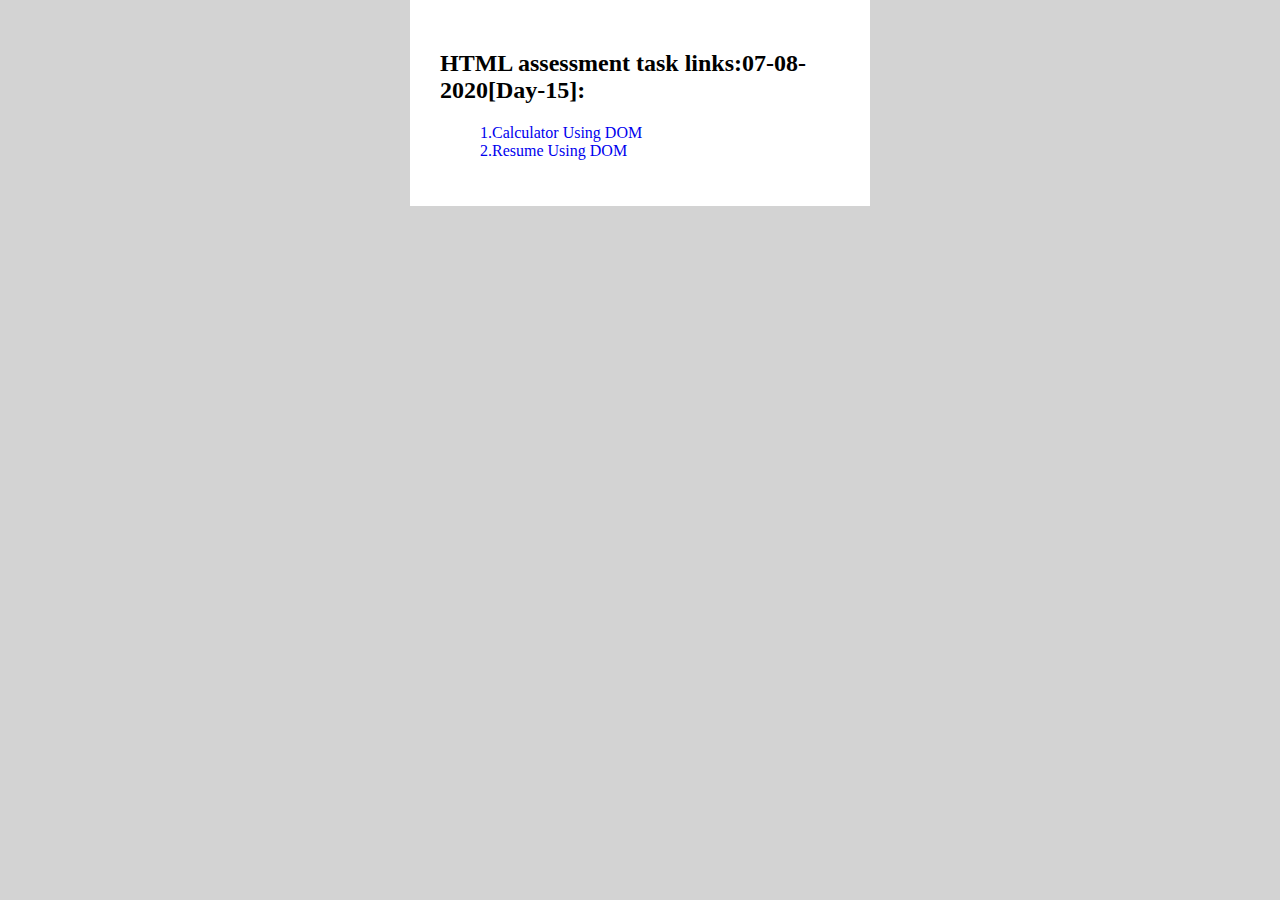
<file: Notes/Problems With Solutions/Test-080820/index.html>
<html>
<head>
<title>HTML/CSS assignment </title>
<style type="text/css">
body
{
background-color:lightgrey;
padding:0px;
margin:0px;
}
.container
{
width:400px;
margin:auto;
background-color:white;
padding:30px;
}
ul li
{
list-style:none;
}
a
{
text-decoration:none;
}
</style>
</head>
<body>
<div class="container">
<h2>HTML assessment task links:07-08-2020[Day-15]:</h2>
<ul>
<li><a href="https://serene-torvalds-21f0b7.netlify.app/">1.Calculator Using DOM</a></li>
<li><a href="https://sad-darwin-640818.netlify.app/">2.Resume Using DOM</a></li>
</ul>
</div>
</body>
</html>
</file>
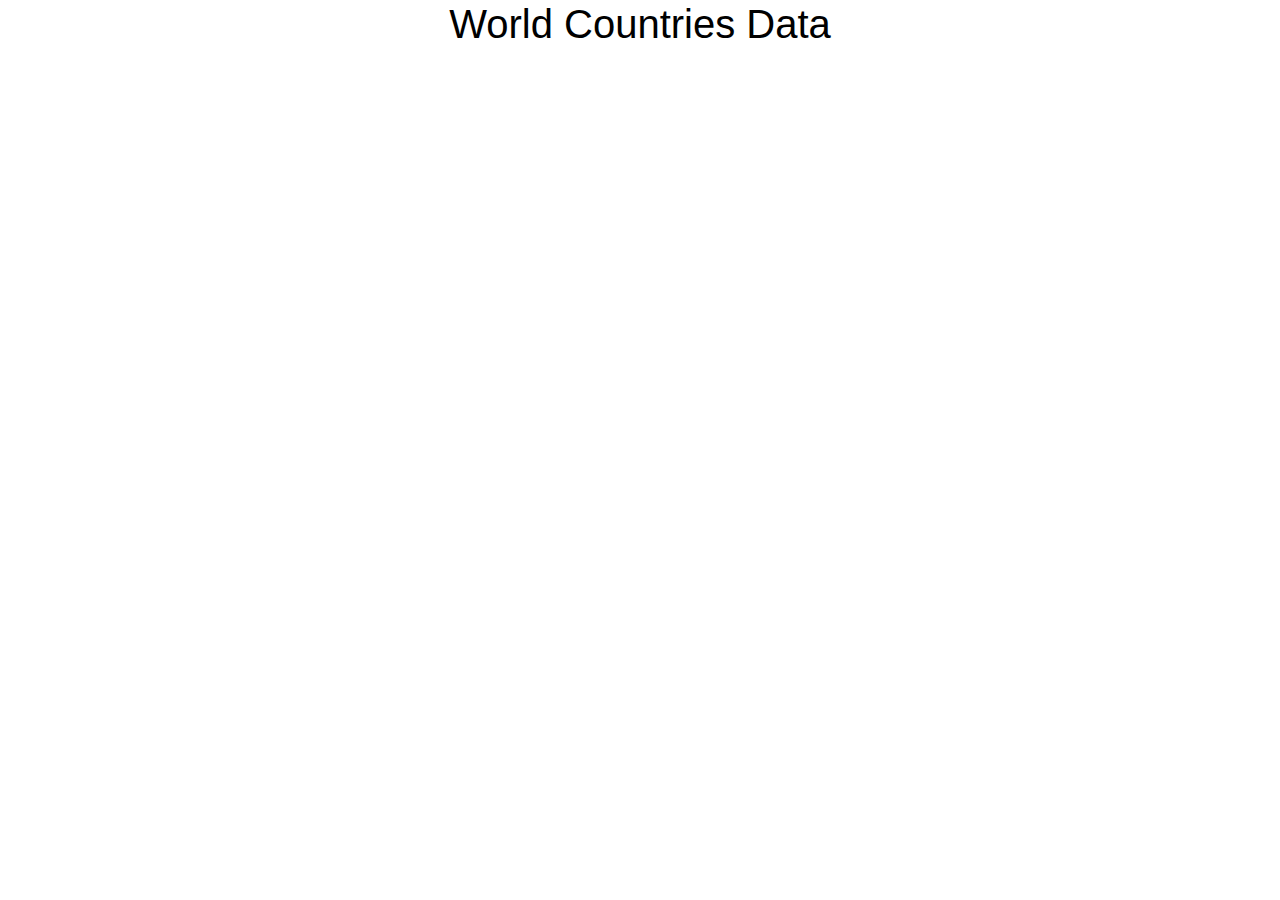
<file: Notes/Interview Q&A`s/CodeExamples/Promises/3-RestCountries/index.html>
<!DOCTYPE html>
<html lang="en">
<head>
    <meta charset="UTF-8">
    <meta name="viewport" content="width=device-width, initial-scale=1.0">
    <title>Countries With Flags</title>
    <link rel="stylesheet" 
    href="https://stackpath.bootstrapcdn.com/bootstrap/4.5.2/css/bootstrap.min.css">
</head>
<body>
    <script src="temp.js"></script>
</body>
</html>
</file>
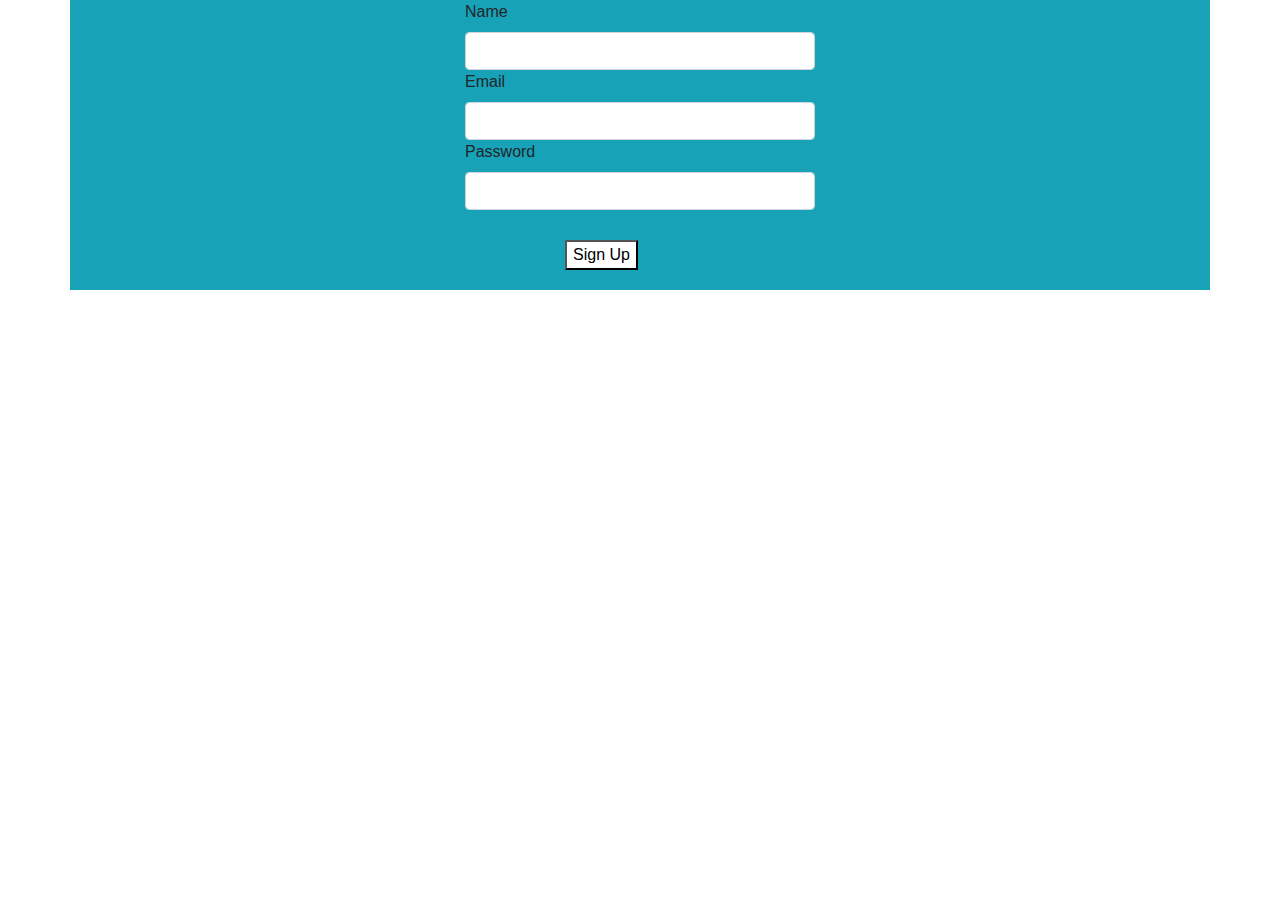
<file: Notes/BootStrap/SignUp.html>
<html lang="en">
<head>
    <title>Bootstrap</title>
    <link rel="stylesheet" href="https://stackpath.bootstrapcdn.com/bootstrap/4.5.1/css/bootstrap.min.css">
    <style>
        .mycontainer {
            background-color: #1045a0;
        }
    </style>
</head>
<body>
    <div class="container bg-info">
        <div class="row">
            <div class="col"></div>
            <div class="col">
                <label for="name">Name</label>
                <input type="text" id="name" class="form-control">
                <label for="email">Email</label>
                <input type="email" id="email" class="form-control">
                <label for="pass">Password</label>
                <input type="password" id="pass" class="form-control">
                <button style="background-color: White;margin-left: 100px;margin-top: 30px;margin-bottom: 20px;" onclick="mssg()">Sign Up</button>
            </div>
            <div class="col"></div>
        </div>
    </div>

    <script type="text/javascript">
       function mssg(){
        alert("SignUp successfull")
       }
    </script>
</body>
</html>
</file>
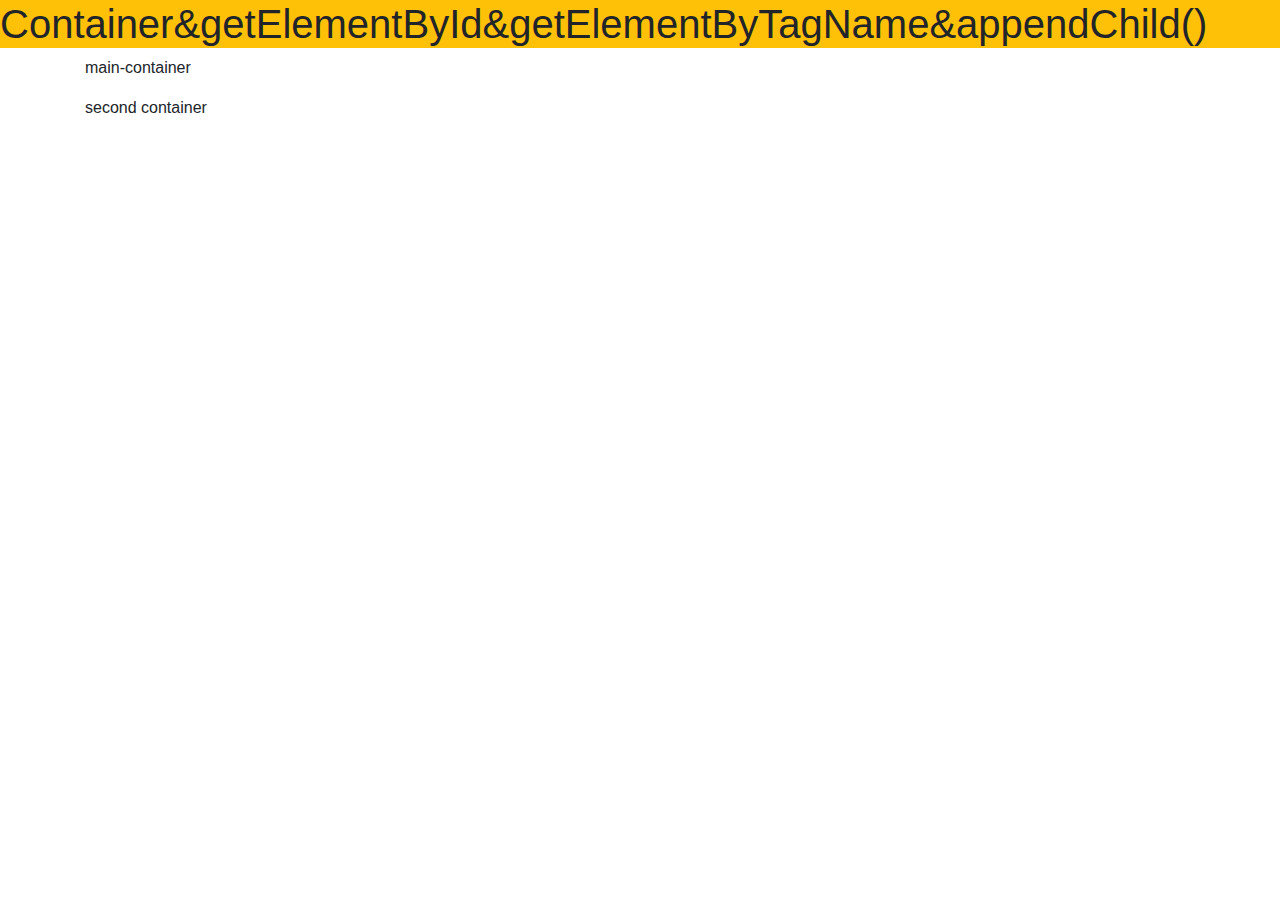
<file: Notes/HTML5_CSS3/HTML Using JS/Container&getElementById&getElementByTagName.html>
<!DOCTYPE html>
<html>
<head>
	<title>Container&Various other TAGs</title>
	<link rel="stylesheet" type="text/css" href="https://stackpath.bootstrapcdn.com/bootstrap/4.5.1/css/bootstrap.css">
</head>
<body>
	<script type="text/javascript">
		let heading = document.createElement('h1');
		heading.setAttribute('class','bg-warning');
		heading.innerText = 'Container&getElementById&getElementByTagName&appendChild()';
		console.log(heading);

		document.body.appendChild(heading);

		let container = document.createElement('div');
		container.setAttribute('class','container mycontainer');
		container.setAttribute('id','contain');

		let container2 = document.createElement('div');
		container2.setAttribute('class','container mycontainer1');
		container2.setAttribute('id','contain2');

		container.innerHTML = '<p>main-container</p>';
		container2.innerText = 'second container';

		let container3 = document.createElement('div');
		container3.setAttribute('class','container');
		container3.setAttribute('id','contain3');

		document.body.appendChild(container);
		document.body.appendChild(container2);
		document.body.appendChild(container3);

		let value = document.getElementById('contain');
		console.log(value);

		let value1 = document.getElementsByTagName('div');//NOTE::GET-ELEMENT(S)-BY-TAGNAME
		console.log(value1);

	</script>
</body>
</html>
</file>
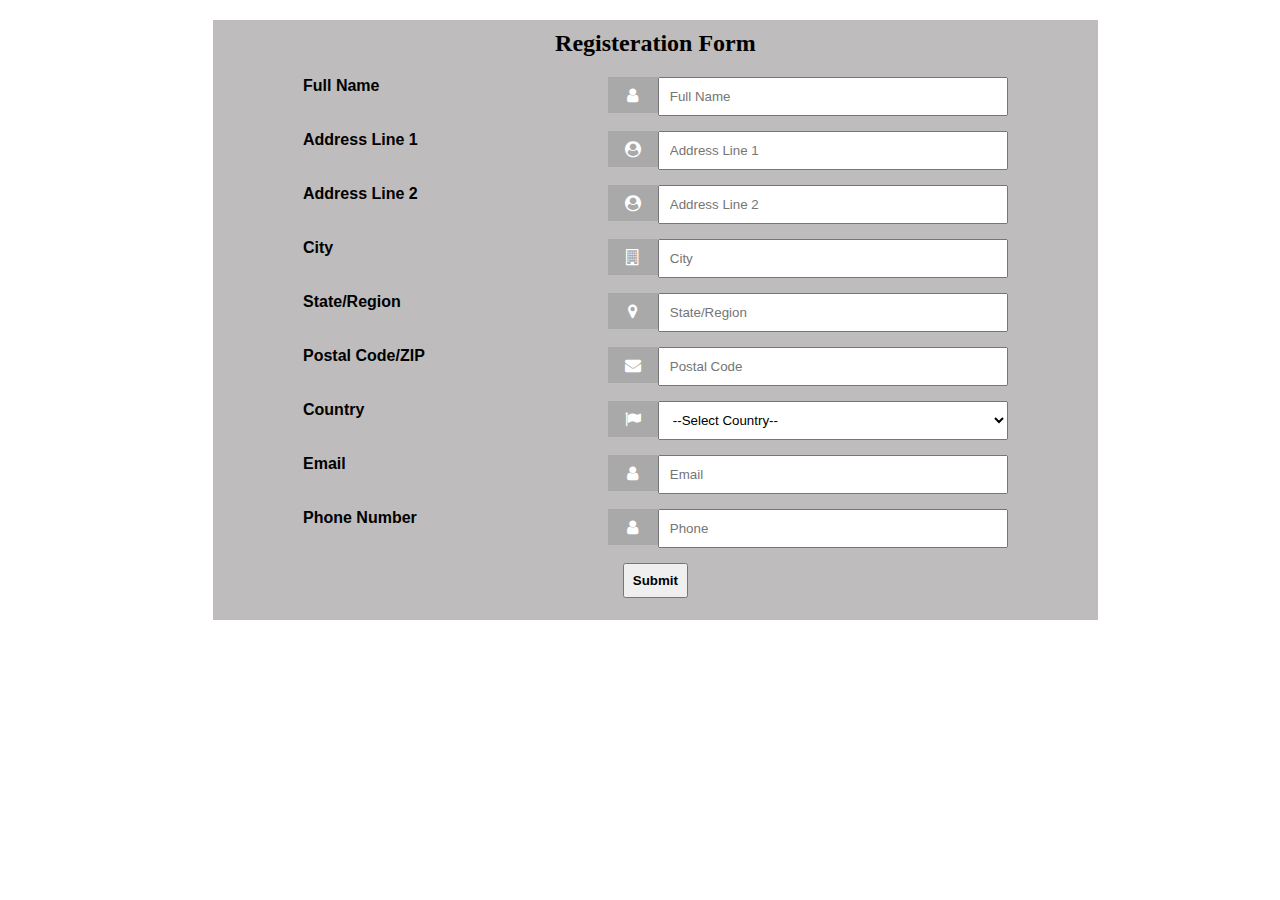
<file: Notes/Problems With Solutions/Test-080820/Test_08-08-Q1.html>
<html>
<head>
    <meta name="viewport" content="width=device-width, initial-scale=1.0">
    <title>Question-1</title>
    <link rel="stylesheet" href="style.css">
    <link rel="stylesheet" href="https://stackpath.bootstrapcdn.com/font-awesome/4.7.0/css/font-awesome.min.css">
</head>
<body>
    <div class="container">
        <form onsubmit="sendMssg()">
            <h2 style="text-align: center;padding-top: 10px;">Registeration Form</h2>
            <div class="inner-box">
                <div class="input-column">
                    <b class = "Writeup-style">Full Name</b>
                    <span class = "Icons-style"><i class="fa fa-user icon"></i>
                        <input class="input-format" type="text" placeholder="Full Name" name="name" maxlength="30" autocomplete="off"  required>
                    </span>
                </div>  
            </div>
          
            <div class="inner-box">
                <div class="input-column">
                    <b class = "Writeup-style">Address Line 1</b>
                    <span class="Icons-style"><i class="fa fa-user-circle icon"></i>
                        <input class="input-format" type="text" placeholder="Address Line 1" name="address1" maxlength="30" autocomplete="off"  required>
                    </span>
                </div>  
            </div>
          
            <div class="inner-box">
                <div class="input-column">
                    <b class = "Writeup-style">Address Line 2</b>
                    <span class = "Icons-style"><i class="fa fa-user-circle icon"></i>
                        <input class="input-format" type="text" placeholder="Address Line 2" name="address2" maxlength="30" autocomplete="off" required>
                    </span>
                </div>  
            </div>
            <div class="inner-box">
                <div class="input-column">
                    <b class = "Writeup-style">City</b>
                    <span class = "Icons-style"><i class="fa fa-building-o icon"></i>
                        <input class="input-format" type="text" placeholder="City" name="city" maxlength="30" autocomplete="off" required>
                    </span>
                </div>  
            </div>
            <div class="inner-box">
                <div class="input-column">
                    <b class = "Writeup-style">State/Region</b>
                    <span class = "Icons-style"><i class="fa fa-map-marker icon"></i>
                        <input class="input-format" type="text" placeholder="State/Region" name="region" maxlength="50" autocomplete="off" required>
                    </span>
                </div>  
            </div>
            <div class="inner-box">
                <div class="input-column">
                    <b class = "Writeup-style">Postal Code/ZIP</b>
                    <span class = "Icons-style"><i class="fa fa-envelope icon"></i>
                        <input class="input-format" type="Number" maxlength="6" placeholder="Postal Code" name="zip" autocomplete="off" required>
                    </span>
                </div>  
            </div>
            <div class="inner-box">
                <div class="input-column">
                    <b class = "Writeup-style">Country</b>
                    <span class = "Icons-style"><i class="fa fa-flag icon"></i>
                        <select class="input-format">
                            <option value="">--Select Country--</option>
                            <option value="IN">India</option>
                            <option value="Ch">China</option>
                            <option value="Aus">Australia</option>
                            <option value="SF">South Africa</option>
                            <option value="US">United States Of America</option>
                            <option value="UK">United Kingdom</option>
                            <option value="Ger">Germany</option>
                            <option value="Ne">Netherland</option>
                        </select>
                    </span>
                </div>  
            </div>
            <div class="inner-box">
                <div class="input-column">
                    <b class = "Writeup-style">Email</b>
                    <span class = "Icons-style"><i class="fa fa-user icon"></i>
                        <input class="input-format" type="email" placeholder="Email" name="email" maxlength="50" autocomplete="off" required>
                    </span>
                </div>  
            </div>
            <div class="inner-box">
                <div class="input-column">
                    <b class = "Writeup-style">Phone Number</b>
                    <span class = "Icons-style"><i class="fa fa-user icon"></i>
                        <input class="input-format" type="Number" placeholder="Phone" name="phone" minlength="10" maxlength="13" autocomplete="off" required>
                    </span>
                </div>  
            </div>
            <div style="text-align: center;">
                <button type="submit" class="btn" style="text-align: center;padding: 8px;"><b>Submit</b></button>
            </div>
        </form>
    </div>

    <script>
        function sendMssg(){
            alert("Thank You for Submitting!!");
        }
    </script>
    
</body>
</html>
</file>
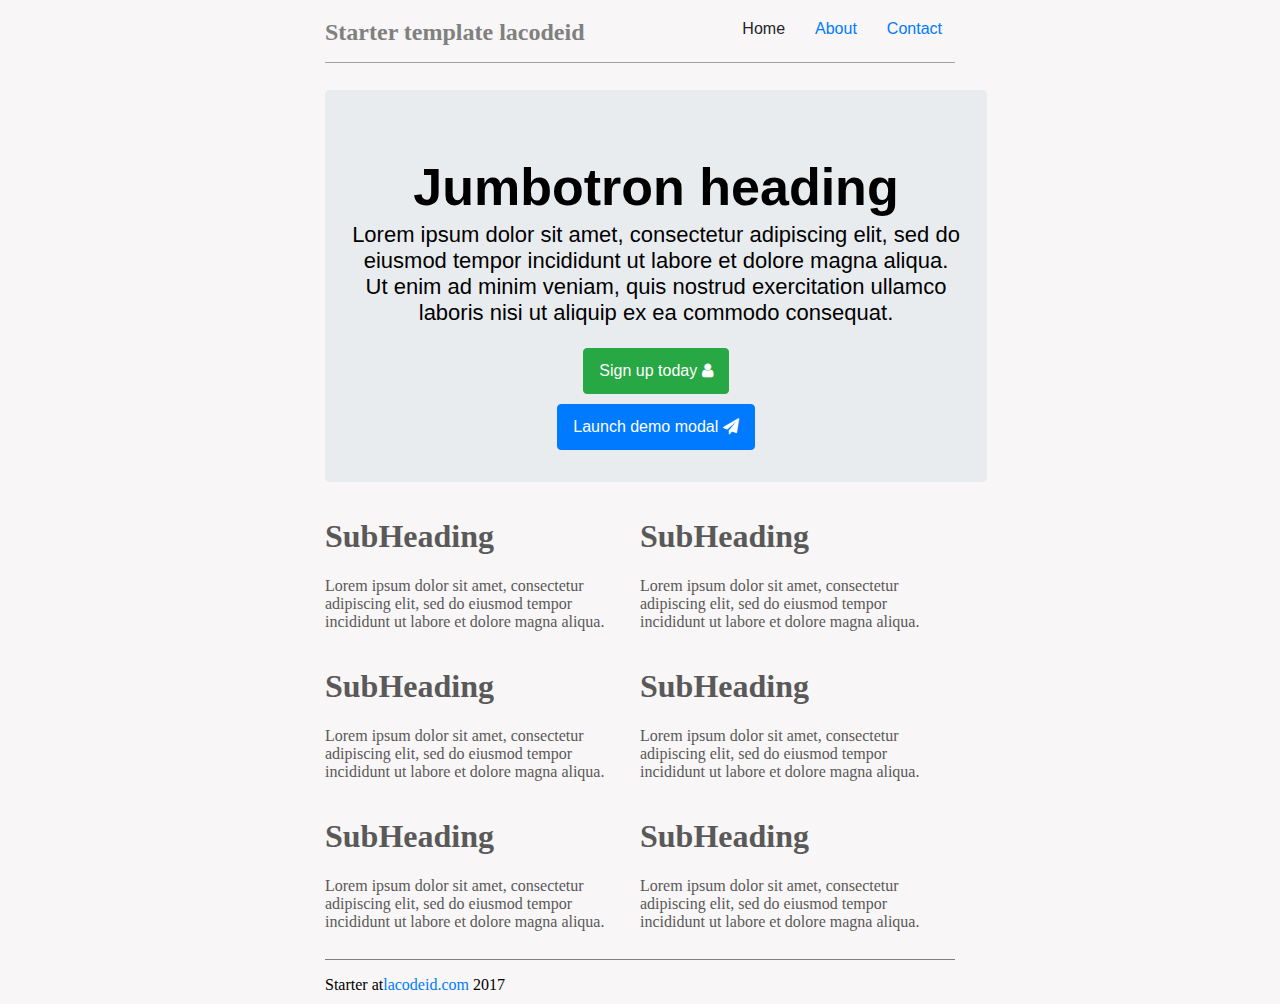
<file: Notes/Problems With Solutions/Test-080820/Test_08-08-Q2.html>
<html lang="en">
<head>
    <title>Question-03</title>
    <meta name="viewport" content="width=device-width, initial-scale=1">
    <!-- Add icon library -->
    <link rel="stylesheet" href="https://cdnjs.cloudflare.com/ajax/libs/font-awesome/4.7.0/css/font-awesome.min.css">

    <style>
        html{
            background: #e2dddd40;
        }
        body
        {
            margin:auto;
            width:1000px;
            padding: 10px;
        }
        .outer-container
        {
            width:630px;
            margin:auto;
        }
        .Button {
            text-align: center;
            vertical-align: middle;

            -webkit-user-select: none;
            -moz-user-select: none;
            -ms-user-select: none;
            background-color: transparent;
            border: 1px solid transparent;
            padding: .375rem .75rem;
            font-size: 1rem;
            user-select: none;
            display: inline-block;
            font-weight: 400;
            color: #212529;
            line-height: 1.5;
            border-radius: .25rem;
            transition: color .15s 
            ease-in-out,
            background-color .15s ease-in-out,
            border-color .15s ease-in-out,
            box-shadow .15s ease-in-out;
        }
        .clr-blur
        {
            color: #007bff!important;
        }
        .jumbotron {
             border-radius: .3rem;
            text-align: center;
             width:600px;
            text-align: center;
            padding: 2rem 1rem;
            margin-bottom: 2rem;
            background-color: #e9ecef;
            font-size: 26px;
            font-family: sans-serif;
        }
         .btm
        {
            border-bottom: 1px solid #808080b5;
        }
        .w-id{
            width:100%
        }
        .BlueBtn {
            color: #fff!important;
            background-color: #007bff!important;
            border-color: #007bff!important;
        }
        .GreenBtn {
            color: #fff!important;
            margin-bottom: 10px;
            background-color: #28a745!important;
            border-color: #28a745!important;
        }
       
        .sub-sec
        {
            color: #5a5959;
        }
    </style>
</head>
<body>
    <div class="outer-container">
        <div style="margin-bottom: 27px;" class="w-id btm">
            <div style="float:left">
                <h1 style="margin-top: 9px;font-size: 24px;color: grey;">Starter template lacodeid</h1>
            </div>
            <div style="float:right">
                <button class="Button btn-blue">Home</button>
                <button class="Button clr-blur">About</button>
                <button class="Button clr-blur">Contact</button>
            </div>
            <div style="clear: both;"></div>
        </div>

        <div class="w-id jumbotron" style="margin-top: 15px;margin-bottom: 15px;">
            <h1 style="margin-bottom:0px">Jumbotron heading </h1>
            <p style="font-size: 22px; padding: 0px 10px; margin-top:5px">Lorem ipsum dolor sit amet, consectetur adipiscing elit, sed do eiusmod tempor incididunt ut labore et dolore magna aliqua. Ut enim ad minim veniam, quis nostrud exercitation ullamco laboris nisi ut aliquip ex ea commodo consequat.

            </p>
            <button style="padding: 10px 15px 10px 15px;" class="Button GreenBtn">Sign up today <i class="fa fa-user"></i></button><br>
            <button style="padding: 10px 15px 10px 15px;" class="Button BlueBtn">Launch demo modal <i class="fa fa-paper-plane"></i>
            </button>
        </div>
        <div class="w-id sub-sec" style="display: flex;">
            <div style="float:left">
                <h1>SubHeading </h1>
                <p>Lorem ipsum dolor sit amet, consectetur adipiscing elit, sed do eiusmod tempor incididunt ut labore et dolore magna aliqua.</p>
            </div>
            <div style="float:right">
                <h1>SubHeading </h1>
                <p>Lorem ipsum dolor sit amet, consectetur adipiscing elit, sed do eiusmod tempor incididunt ut labore et dolore magna aliqua.</p>
            </div>
        </div>
        <div class="w-id sub-sec" style="display: flex;">
            <div style="float:left">
                <h1>SubHeading </h1>
                <p>Lorem ipsum dolor sit amet, consectetur adipiscing elit, sed do eiusmod tempor incididunt ut labore et dolore magna aliqua.</p>
            </div>
            <div style="float:right">
                <h1>SubHeading </h1>
                <p>Lorem ipsum dolor sit amet, consectetur adipiscing elit, sed do eiusmod tempor incididunt ut labore et dolore magna aliqua.</p>
            </div>
        </div>
        <div class="w-id sub-sec" style="display: flex;border-bottom: 1px solid gray;padding-bottom: 12px;">
            <div style="float:left">
                <h1>SubHeading </h1>
                <p>Lorem ipsum dolor sit amet, consectetur adipiscing elit, sed do eiusmod tempor incididunt ut labore et dolore magna aliqua.</p>
            </div>
            <div style="float:right">
                <h1>SubHeading </h1>
                <p>Lorem ipsum dolor sit amet, consectetur adipiscing elit, sed do eiusmod tempor incididunt ut labore et dolore magna aliqua.</p>
            </div>
        </div>
        <p>Starter at<span style="color: #007bff!important;">lacodeid.com</span> 2017</p>
    </div>
</body>
</html>
</file>
<file: Notes/Problems With Solutions/Test-080820/style.css>
.container {
    margin-top: 20px;  
    height:600px;
    width:70%;
    background-color: #BEBCBC;
    margin-left: 205px;
    margin-right: 65px;
  }

* {box-sizing: border-box;}

.inner-box {
  display: flex;
  float: right;
  width: 100%;
  margin-bottom: 15px;
}


.icon {
  padding: 10px;
  background: darkgrey;
  color: white;
  min-width: 50px;
  text-align: center;
}

.input-format {
  float: right;
  width: 350px;
  padding: 10px;
  outline: none;
}

.input-column {
    width: 100%;
}
.Writeup-style{
  
margin-left: 90px;  
display: inline-block;
float: left;
font-family: sans-serif;
}
.Icons-style{
display: inline-block; 
float: right;
margin-right: 90px;
}
</file>
